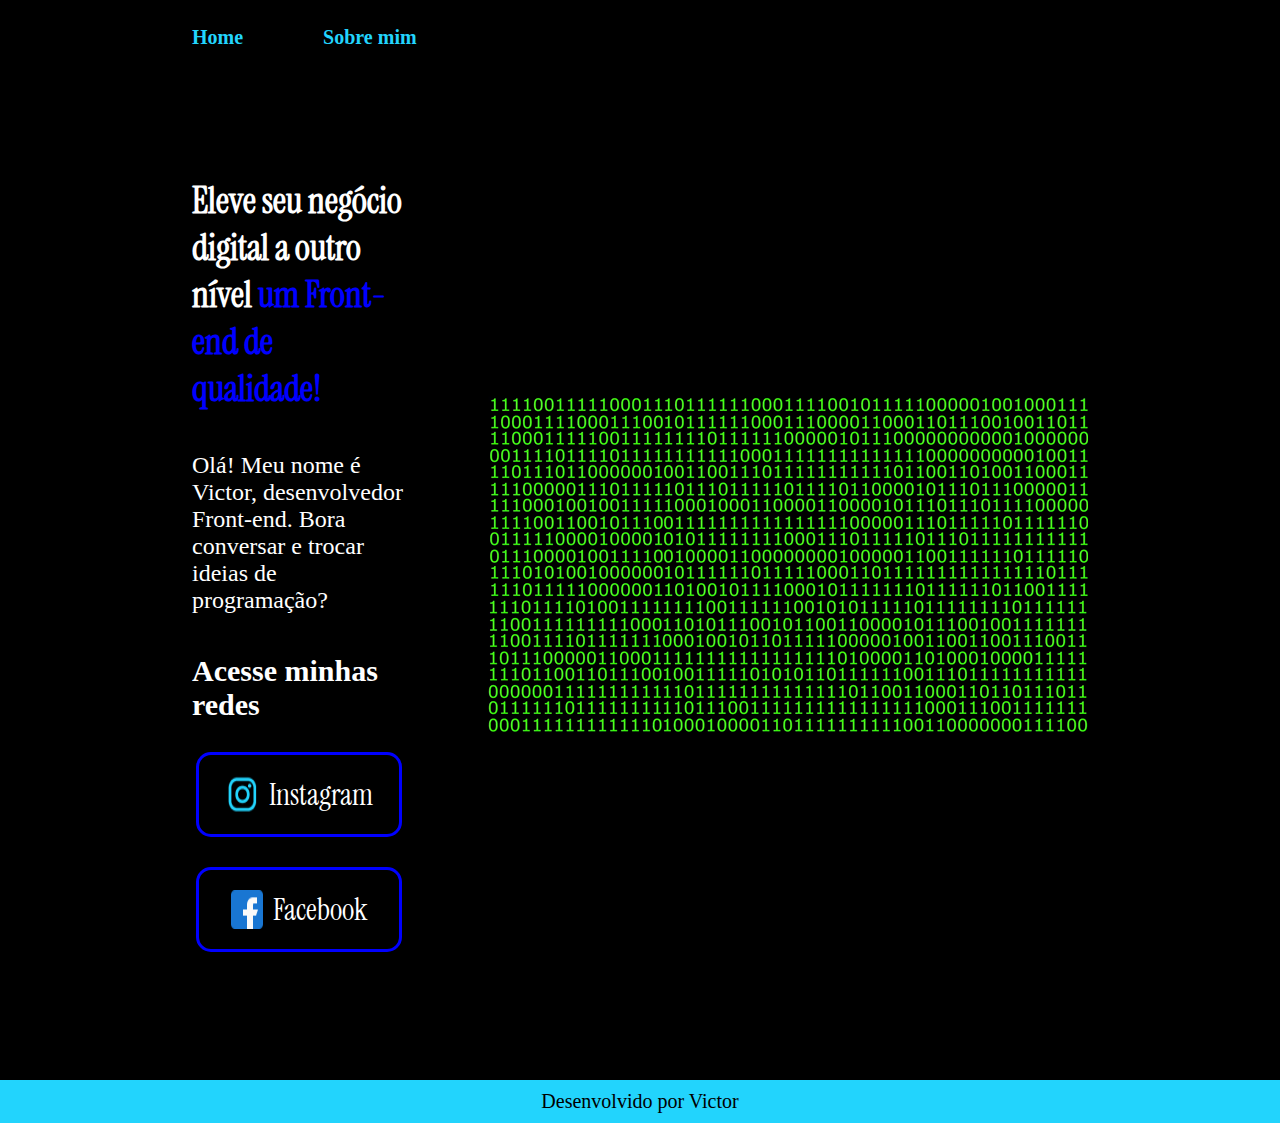
<file: index.html>
<!DOCTYPE html>
<html lang="pt-br">
<head>
    <meta charset="UTF-8">
    <meta http-equiv="X-UA-Compatible" content="IE=edge">
    <meta name="viewport" content="width=device-width, initial-scale=1.0">
    <title>Portfolio</title>
    <link rel="stylesheet" href="./styles/style.css">
</head>
<body>
    <header class="cabecalho">
        <nav class="cabecalho__menu">
            <a class="cabecalho__menu__link" href="index.html">Home</a>
            <a class="cabecalho__menu__link" href="about.html">Sobre mim</a>
        </nav>
    </header>
    <main class="apresentacao">
        <section class="apresentacao__conteudo">
            <h1 class="apresentacao__conteudo__titulo">Eleve seu negócio digital a outro nível <strong class="titulo-destaque">um Front-end de qualidade!</strong></h1>
            <p class="apresentacao__conteudo__texto">Olá! Meu nome é Victor, desenvolvedor Front-end. Bora conversar e trocar ideias de programação?</p>
            <div class="apresentacao__links">
                <h2 class="apresentacao__links__subtitulo">Acesse minhas redes</h2>
                <a class="apresentacao__links__link" href="https://www.instagram.com/victorhugomachadoo1/">
                    <img src="./assets/instagram.png" alt="Link instagram">
                    Instagram
                </a>
                <a class="apresentacao__links__link" href="https://www.facebook.com/victor.hugopaulinomachado">
                    <img src="./assets/facebook.png" alt="Link Facebook">
                    Facebook
                </a>
            </div>
        </section>
        <img class="apresentacao__imagem" src="./assets/imagem codigo.png" alt="Codigo programação">
    </main>
    <footer class="rodape">
        <p>Desenvolvido por Victor</p>
    </footer>
</body>
</html>
</file>
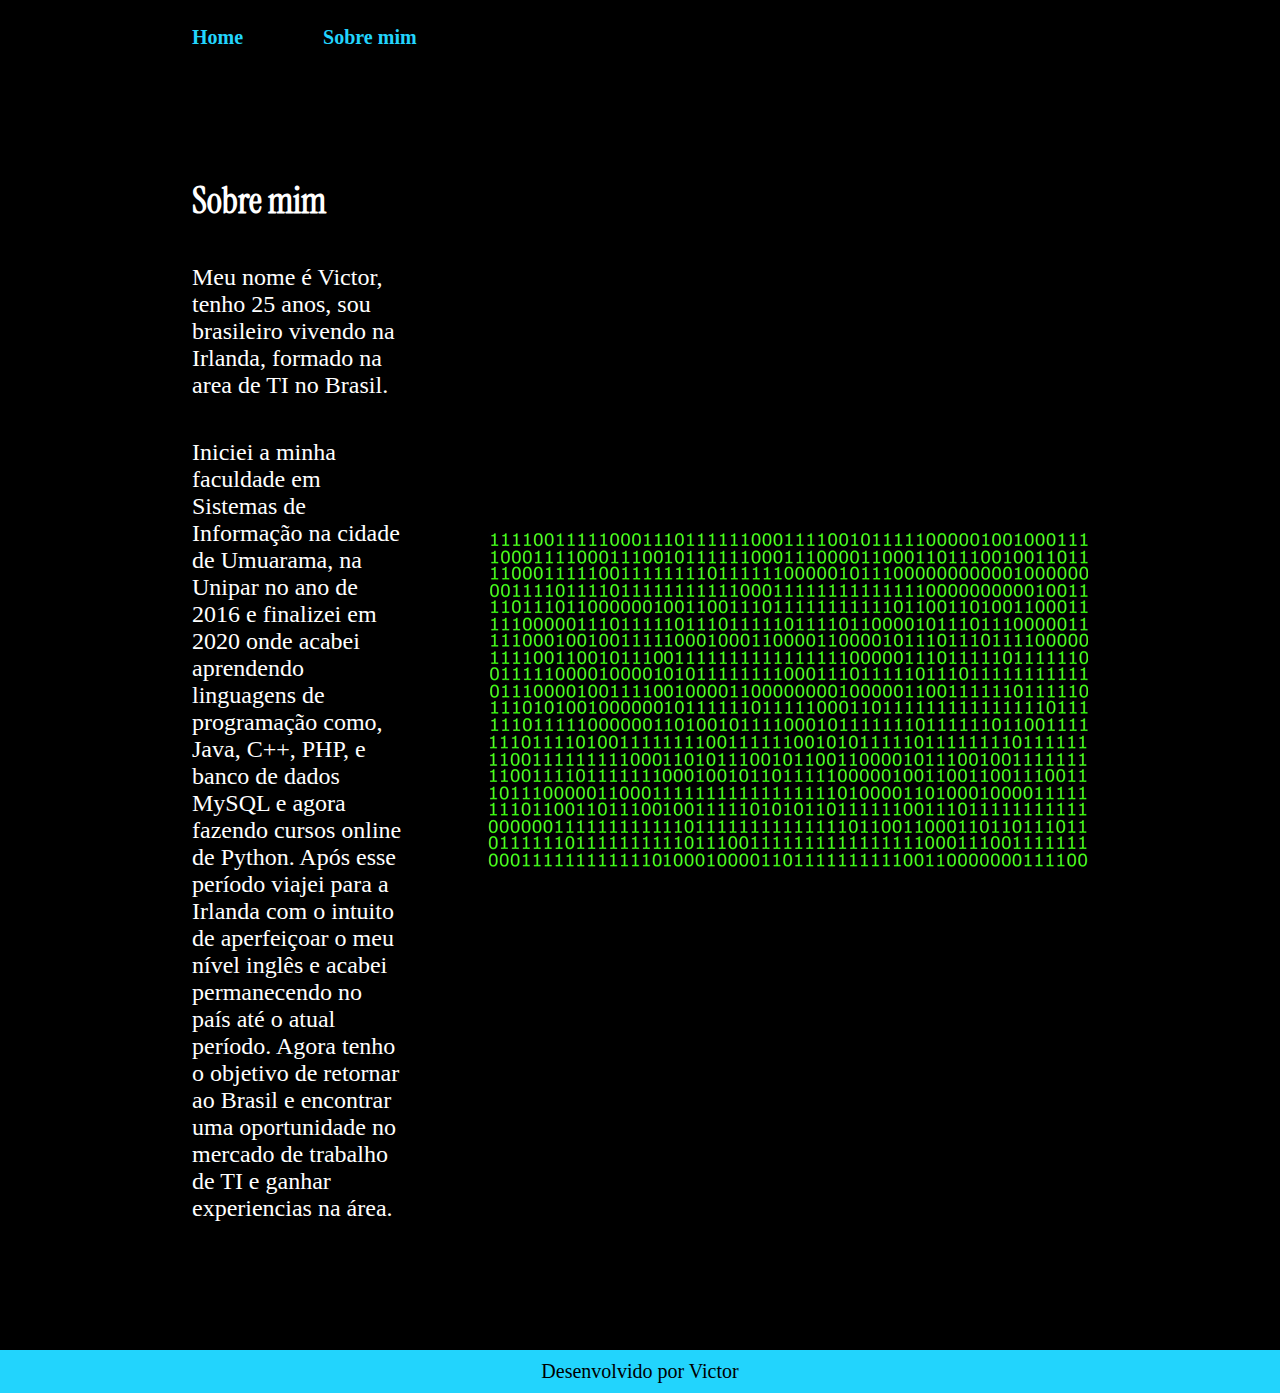
<file: about.html>
<!DOCTYPE html>
<html lang="pt-br">
<head>
    <meta charset="UTF-8">
    <meta http-equiv="X-UA-Compatible" content="IE=edge">
    <meta name="viewport" content="width=device-width, initial-scale=1.0">
    <title>Sobre mim</title>
    <link rel="stylesheet" href="./styles/style.css">
</head>
<body>
    <header class="cabecalho">
        <nav class="cabecalho__menu">
            <a class="cabecalho__menu__link" href="index.html">Home</a>
            <a class="cabecalho__menu__link" href="about.html">Sobre mim</a>
        </nav>
    </header>
    <main class="apresentacao">
        <section class="apresentacao__conteudo">
            <h1 class="apresentacao__conteudo__titulo">Sobre mim</h1>
            <p class="apresentacao__conteudo__texto">Meu nome é Victor, tenho 25 anos, sou brasileiro vivendo na Irlanda, formado na area de TI no Brasil.</p>
            <p class="apresentacao__conteudo__texto">Iniciei a minha faculdade em Sistemas de Informação na cidade de Umuarama, na Unipar no ano de 2016 e finalizei em 2020 onde acabei aprendendo linguagens de programação 
                como, Java, C++, PHP, e banco de dados MySQL e agora fazendo cursos online de Python. Após esse período viajei para a Irlanda com o intuito de aperfeiçoar o meu nível inglês 
                e acabei permanecendo no país até o atual período. Agora tenho o objetivo de retornar ao Brasil e encontrar uma oportunidade no mercado de trabalho de TI e ganhar experiencias na área.
            </p>
        </section>
        <img src="./assets/imagem codigo.png" alt="Codigo programação">
    </main>
    <footer class="rodape">
        <p>Desenvolvido por Victor</p>
    </footer>
</body>
</html>
</file>
<file: styles/style.css>
@import url('https://fonts.googleapis.com/css2?family=Instrument+Serif:ital@1&display=swap');

:root{
    --cor-primaria: blue;
    --cor-secundaria: black;
    --cor-terciaria: white;
    --cor-quartenaria: #22d4fd;
}

*{
    margin: 0;
    padding: 0;
}

.cabecalho{
    padding: 2% 0% 0% 15%;
}

.cabecalho__menu{
    display: flex;
    gap: 80px;
}

.cabecalho__menu__link{
    display: flex;
    font-size: 1.25rem;
    font-weight: 600;
    color: var(--cor-quartenaria);
    text-decoration: none;
}

.apresentacao{
    padding: 0% 5%;
    margin: 10%;
    display: flex;
    align-items: center;
    justify-content: space-between;
    gap: 82px;
}

body{
    box-sizing: border-box;
    background-color: var(--cor-secundaria);
    color: var(--cor-terciaria);
}

.titulo-destaque{
    color: var(--cor-primaria);
}

.apresentacao__conteudo{
    width: 615px;
    display: flex;
    flex-direction: column;
    gap: 40px;
}

.apresentacao__conteudo__titulo{
    font-family: 'Instrument Serif', serif;
    font-size: 2.25rem;
}

.apresentacao__conteudo__texto{
    font-size: 1.5rem;
}

.apresentacao__links{
    display: flex;
    flex-direction: column;
    justify-content: space-between;
    align-items: center;
    gap: 30px;
}

.apresentacao__links__subtitulo{
    display: flex;
    font-size: 1.875rem;
}

.apresentacao__links__link{
    display: flex;
    justify-content: center;
    gap: 10px;
    border: 3px solid var(--cor-primaria);
    text-align: center;
    width: 200px;
    border-radius: 15px;
    font-size: 1.875rem;
    padding: 20px 0;
    color: var(--cor-terciaria);
    font-family: 'Instrument Serif', serif;
    text-decoration: none;
}

.apresentacao__links__link:hover{
    background-color: #272727;
}

.rodape{
    display: flex;
    justify-content: center;
    font-size: 1.25rem;
    padding: 10px;
    color: var(--cor-secundaria);
    background-color: var(--cor-quartenaria);
}

@media (max-width: 1200px){
    .cabecalho{
        padding: 10%;
    }

    .cabecalho__menu{
        justify-content: center;
    }

    .apresentacao{
        flex-direction: column-reverse;
    }

    .apresentacao__conteudo{
        width: auto;
    }
}
</file>
